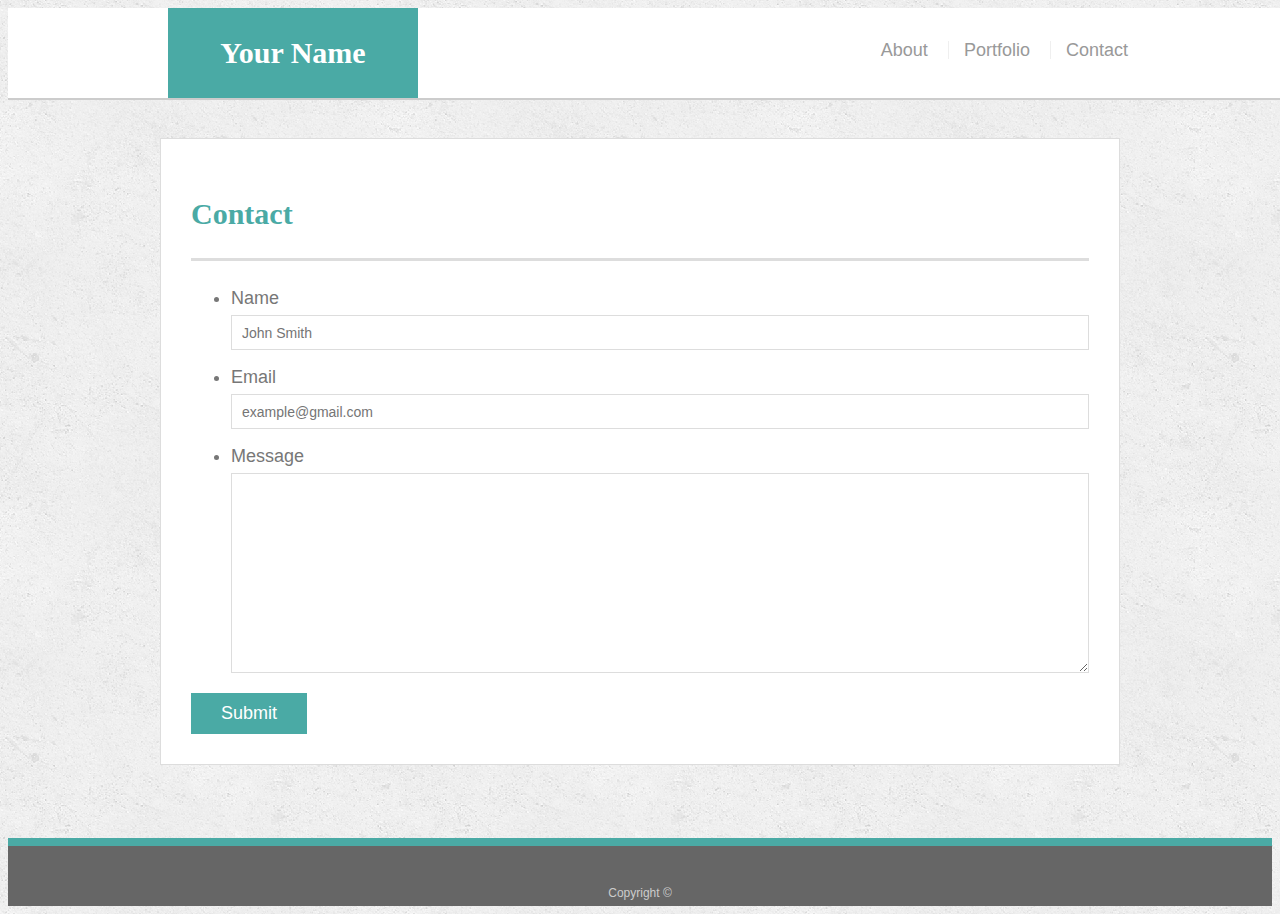
<file: contact.html>
<!doctype html>
<html lang="en-us">

<head>
  <meta charset="UTF-8">
  <title>Contact | Your Name</title>
  <link rel="stylesheet" type="text/css" href="assets/css/style.css">
</head>

<body>

  <header id="masthead">
    <div class="container">
      <a href="index.html" id="logo">Your Name</a>
      <nav>
        <a href="index.html">About</a>
        <a href="portfolio.html">Portfolio</a>
        <a href="contact.html">Contact</a>
      </nav>
    </div>
  </header>

  <div id="main-container" class="container">
    <section class="main-section">
      <h1>Contact</h1>

      <form id="contact-form">
        <ul>
          <li>
            <label for="name">Name</label>
            <input type="text" id="name" name="name" placeholder="John Smith" required="required">
          </li>
          <li>
            <label for="email">Email</label>
            <input type="email" id="email" name="email" placeholder="example@gmail.com" required="required">
          </li>
          <li>
            <label for="message">Message</label>
            <textarea id="message" name="message" required="required"></textarea>
          </li>
        </ul>
        <input type="submit">
      </form>

    </section>

  </div>

  <footer>
    <div class="container">
      Copyright &copy; 
    </div>
  </footer>
</body>

</html>
</file>
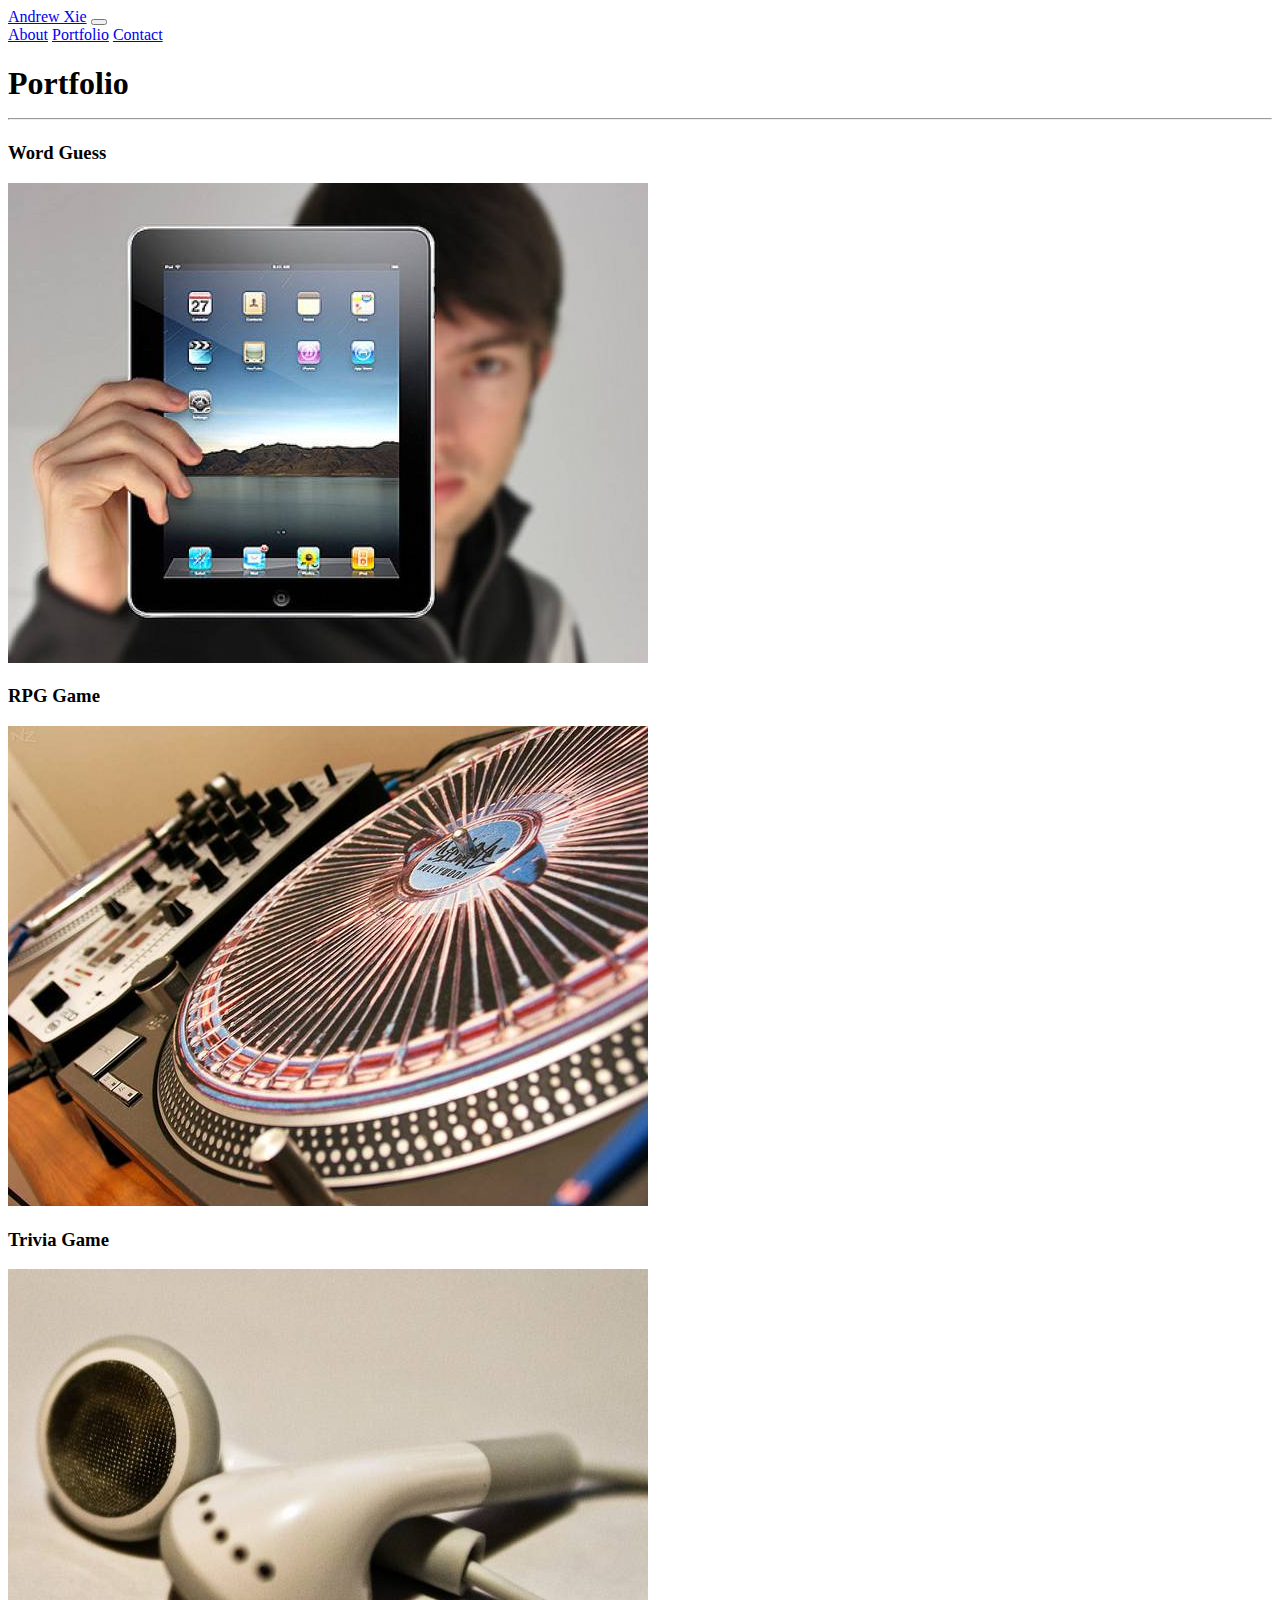
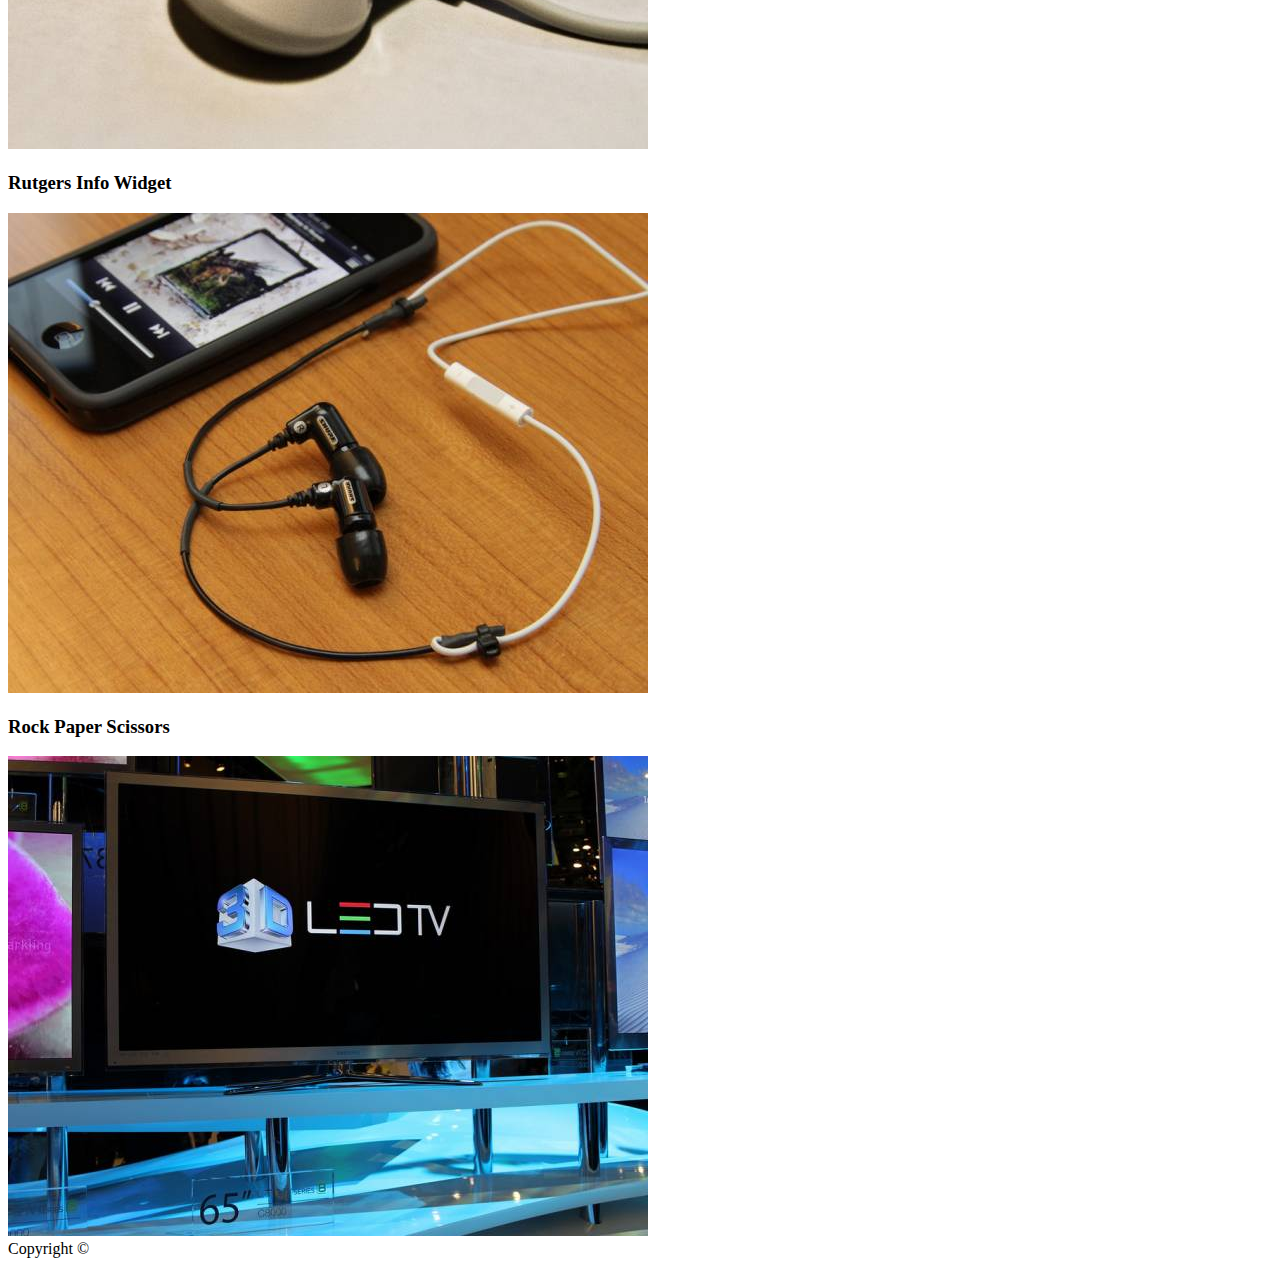
<file: portfolio.html>
<!doctype html>
<html lang="en-us">

<head>
  <meta charset="UTF-8">
  <title>Portfolio | Andrew Xie</title>
  <link rel="stylesheet" href="https://stackpath.bootstrapcdn.com/bootstrap/4.1.3/css/bootstrap.min.css"
    integrity="sha384-MCw98/SFnGE8fJT3GXwEOngsV7Zt27NXFoaoApmYm81iuXoPkFOJwJ8ERdknLPMO" crossorigin="anonymous">
</head>

<body>

  <div class="container">
    <nav class="navbar navbar-expand-lg navbar-dark bg-dark">
      <a class="navbar-brand" href="#">Andrew Xie</a>
      <button class="navbar-toggler" type="button" data-toggle="collapse" data-target="#navbarNavAltMarkup"
        aria-controls="navbarNavAltMarkup" aria-expanded="false" aria-label="Toggle navigation">
        <span class="navbar-toggler-icon"></span>
      </button>
      <div class="collapse navbar-collapse" id="navbarNavAltMarkup">
        <div class="navbar-nav ml-auto">
          <a class="nav-item nav-link" href="index.html">About</a>
          <a class="nav-item nav-link border-left border-right" href="portfolio.html">Portfolio</a>
          <a class="nav-item nav-link" href="contact.html">Contact</a>
        </div>
      </div>
    </nav>

    <div class="jumbotron">
      <h1 class="display-4">Portfolio
        <hr class="my-4">
      </h1>
      <div class="row">
        <div class="col-md-6">
          <h3>Word Guess</h3>
          <div class="work">
            <img src="assets/images/technics-q-c-640-480-1.jpg" class="img-fluid" alt="Word Guess">
          </div>
        </div>
        <div class="col-md-6">
          <h3>RPG Game</h3>
          <div class="work">
            <img src="assets/images/technics-q-c-640-480-2.jpg" class="img-fluid" alt="RPG Game">
          </div>
        </div>
      </div>
      <div class="row">
        <div class="col-md-6">
          <h3>Trivia Game</h3>
          <div class="work">
            <img src="assets/images/technics-q-c-640-480-5.jpg" class="img-fluid" alt="Trivia Game">
          </div>
        </div>
        <div class="col-md-6">
          <h3>Rutgers Info Widget</h3>
          <div class="work">
            <img src="assets/images/technics-q-c-640-480-7.jpg" class="img-fluid" alt="Rutgers Info Widget">
          </div>
        </div>
      </div>
      <div class="row">
        <div class="col-md-6">
          <h3>Rock Paper Scissors</h3>
          <div class="work">
            <!-- <div class="col-md-6"> -->
              <img src="assets/images/technics-q-c-640-480-9.jpg" class="img-fluid" alt="Rock Paper Scissors">

            <!-- </div> -->
          </div>
        </div>
      </div>
    </div>

  </div>

  <footer>
    <div class="container">
      Copyright &copy;
    </div>
  </footer>
</body>
<script src="https://code.jquery.com/jquery-3.2.1.slim.min.js"
  integrity="sha384-KJ3o2DKtIkvYIK3UENzmM7KCkRr/rE9/Qpg6aAZGJwFDMVNA/GpGFF93hXpG5KkN" crossorigin="anonymous"></script>
<script src="https://cdnjs.cloudflare.com/ajax/libs/popper.js/1.12.9/umd/popper.min.js"
  integrity="sha384-ApNbgh9B+Y1QKtv3Rn7W3mgPxhU9K/ScQsAP7hUibX39j7fakFPskvXusvfa0b4Q" crossorigin="anonymous"></script>
<script src="https://maxcdn.bootstrapcdn.com/bootstrap/4.0.0/js/bootstrap.min.js"
  integrity="sha384-JZR6Spejh4U02d8jOt6vLEHfe/JQGiRRSQQxSfFWpi1MquVdAyjUar5+76PVCmYl" crossorigin="anonymous"></script>

</html>
</file>
<file: assets/css/style.css>
body {
  font-family: Arial, "Helvetica Neue", Helvetica, sans-serif;
  font-size: 18px;
  line-height: 34px;
  color: #777777;
  background: url("../images/concrete_seamless.png");
}

* {
  box-sizing: border-box;
}

/* general */

.container {
  width: 100%;
  max-width: 960px;
  margin: 0 auto;
  clear: both;
}

h1,
h2,
h3,
p {
  margin-bottom: 20px;
}

p:last-child {
  margin-bottom: 0;
}

h1,
h2,
h3 {
  font-family: Georgia, Times, "Times New Roman", serif;
  font-weight: 700;
  color: #4aaaa5;
}

h1 {
  padding-bottom: 20px;
  font-size: 30px;
  line-height: 49px;
  border-bottom: 3px solid #dddddd;
}

h2,
h3 {
  font-size: 22px;
}

/* header */

#masthead {
  position: fixed;
  z-index: 99;
  width: 100%;
  margin: 0 0 30px;
  overflow: auto;
  color: #ffffff;
  background: #ffffff;
  border-bottom: 2px solid #cccccc;
}

#logo {
  float: left;
  width: 250px;
  height: 90px;
  font-family: Georgia, Times, "Times New Roman", serif;
  font-size: 30px;
  font-weight: 700;
  line-height: 90px;
  color: #ffffff;
  text-align: center;
  text-decoration: none;
  background: #4aaaa5;
}

nav {
  float: right;
  margin-top: 25px;
}

nav a {
  display: inline-block;
  padding-left: 15px;
  margin-left: 15px;
  line-height: 18px;
  color: #999;
  text-decoration: none;
  border-left: 1px solid #efefef;
}

nav a:first-child {
  border-left: 0 none;
}

/* footer */

footer {
  padding: 30px 0;
  clear: both;
  font-size: 12px;
  color: #ffffff;
  color: #cccccc;
  text-align: center;
  background: #666666;
  border-top: 8px solid #4aaaa5;
  height: 50px;
}

h3, h2 {
  padding-bottom: 20px;
  margin-bottom: 15px;
  line-height: 22px;
  border-bottom: 2px solid #eeeeee;
}

/* main */

#main-container {
  padding-top: 130px;
  min-height: calc(100vh - 70px);
}

.main-section {
  float: left;
  width: 100%;
  max-width: 960px;
  padding: 30px;
  margin: 0 0 40px;
  background: #ffffff;
  border: 1px solid #dddddd;
}

/* portfolio page */

.work {
  position: relative;
  float: left;
  width: 274px;
  margin: 20px 0 25px;
  overflow: auto;
}

.work:nth-child(even) {
  margin-right: 40px;
}

.work img {
  width: 100%;
  border: 0 none;
  opacity: 0.8;
}

.work h3 {
  position: absolute;
  bottom: 20px;
  width: 100%;
  padding: 15px;
  margin-bottom: 0;
  font-weight: 300;
  line-height: 30px;
  color: #ffffff;
  text-align: center;
  background: #4aaaa5;
  border-bottom: 0;
}

.auth-image {
  float: left;
  width: 200px;
  height: auto;
  margin-top: 10px;
  margin-right: 25px;
}

/* contact page */

#contact-form ul {
  margin-bottom: 20px;
}

#contact-form li {
  margin-bottom: 10px;
}

label,
input[type=text],
input[type=email],
textarea {
  display: block;
  width: 100%;
}

input[type=text],
input[type=email],
textarea {
  height: 35px;
  padding: 0 10px;
  font-size: 14px;
  border: 1px solid #dddddd;
}

textarea {
  height: 200px;
}

input[type=submit] {
  padding: 10px 30px;
  font-size: 18px;
  color: #ffffff;
  cursor: pointer;
  background: #4aaaa5;
  border: 0 none;
}
</file>
